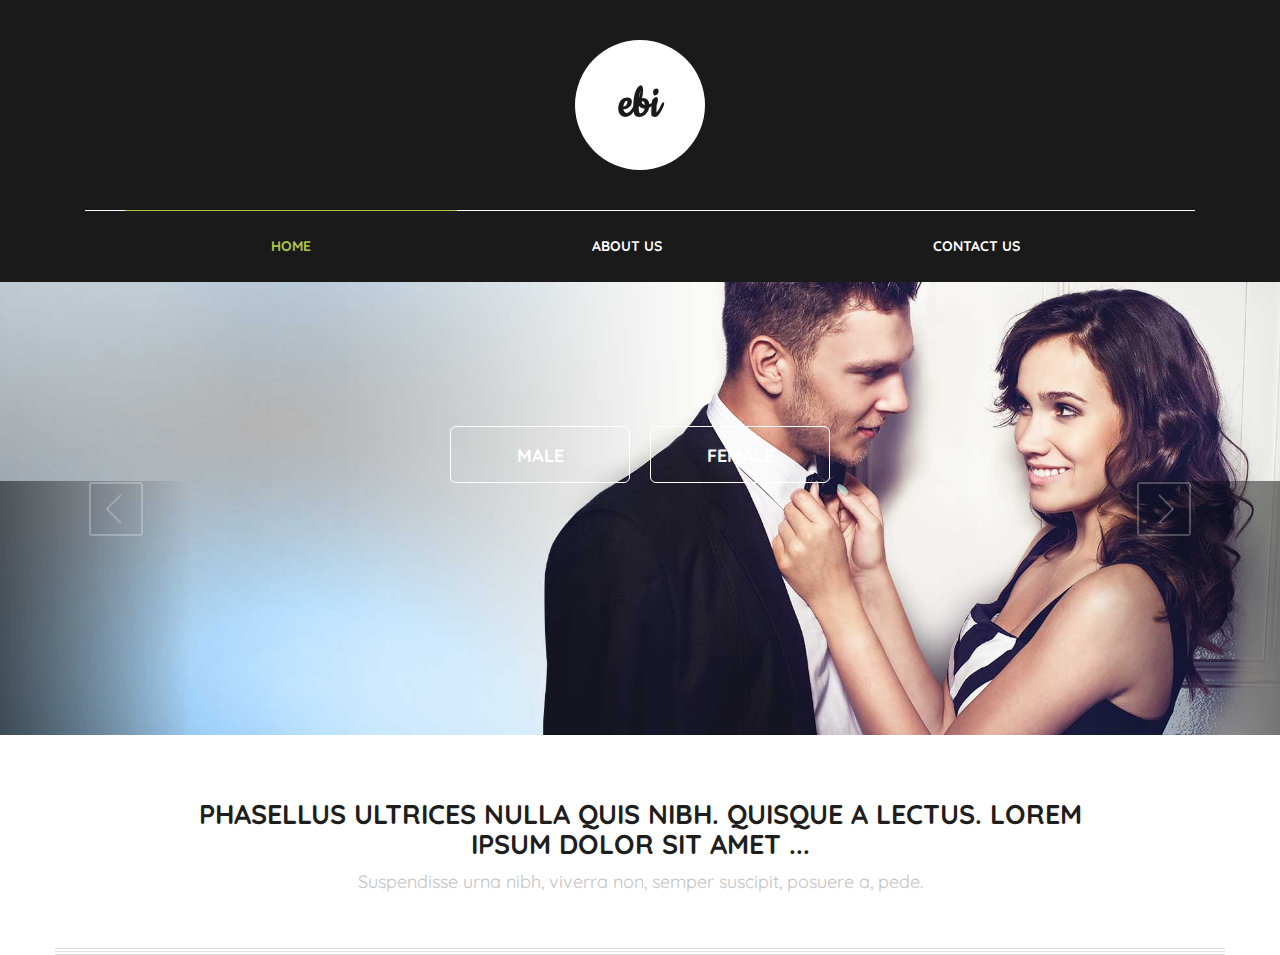
<file: ebi/index.html>
<!DOCTYPE html>
<html>
<head>
<title>Reponsive HTML Template</title>
<meta name="viewport" content="width=device-width, initial-scale=1.0">

<link href="css/bootstrap.min.css" rel="stylesheet">
<link href='http://fonts.googleapis.com/css?family=Cookie' rel='stylesheet' type='text/css'>
<link href='http://fonts.googleapis.com/css?family=Quicksand:300,400,700' rel='stylesheet' type='text/css'>
<link href="css/style.css" rel="stylesheet">

      <script src="https://oss.maxcdn.com/libs/html5shiv/3.7.0/html5shiv.js"></script>
      <script src="https://oss.maxcdn.com/libs/respond.js/1.3.0/respond.min.js"></script>
    <![endif]-->
</head>
<body>
<header class="main__header">
  <div class="container">
    <nav class="navbar navbar-default" role="navigation"> 


      <div class="navbar-header">
        <h1 class="navbar-brand"><a href="index.html">ebi</a></h1>
        <button type="button" class="navbar-toggle" data-toggle="collapse" data-target="#bs-example-navbar-collapse-1"> <span class="sr-only">Toggle navigation</span> <span class="icon-bar"></span> <span class="icon-bar"></span> <span class="icon-bar"></span> </button>
      </div>
      <div class="navbar-collapse" id="bs-example-navbar-collapse-1">
        <ul class="nav nav-justified">
          <li class="active"><a href="index.html">Home</a></li>
          <li><a href="full_width.html">about us</a></li>
          <li><a href="contact.html">contact us</a></li>
        </ul>
      </div>
      <!-- /.navbar-collapse --> 
    </nav>
  </div>
</header>
<section class="slider">
  <div id="myCarousel" class="carousel slide carousel-fade" data-ride="carousel">
    <div class="carousel-inner">
      <div class="item"> <img data-src="images/slider/image02.jpg" alt="First slide" src="images/slider/image02.jpg">
        <div class="container">
          <div class="carousel-caption">
            <p><a class="btn btn-default btn-lg" href="#" role="button">MALE</a><a class="btn btn-default btn-lg" href="#" role="button">FEMALE</a></p>
          </div>
        </div>
      </div>
      <div class="item active"> <img data-src="images/slider/image01.jpg" alt="Second slide" src="images/slider/image01.jpg">
        <div class="container">
          <div class="carousel-caption">

            <p><a class="btn btn-default btn-lg" href="#" role="button">MALE</a><a class="btn btn-default btn-lg" href="#" role="button">FEMALE</a></p>
          </div>
        </div>
      </div>
    </div>
    <a class="left carousel-control" href="#myCarousel" data-slide="prev"><span class="glyphicon carousel-control-left"></span></a> <a class="right carousel-control" href="#myCarousel" data-slide="next"><span class="glyphicon carousel-control-right"></span></a> </div>
</section>
<!--end of slider section-->
<section class="main__middle__container">
  <div class="container">
    <div class="row with__sep">
      <h3 class="text-center">Phasellus ultrices nulla quis nibh. Quisque a lectus. Lorem ipsum dolor sit amet ...</h3>
      <p class="text-center big-paragraph">Suspendisse urna nibh, viverra non, semper suscipit, posuere a, pede.</p>
    </div>

</div></section>
<!-- jQuery (necessary for Bootstrap's JavaScript plugins) -->
<script type="text/javascript" src="js/jquery.min.js"></script>
<!-- Include all compiled plugins (below), or include individual files as needed -->
<script src="js/bootstrap.min.js"></script>
<script type="text/javascript">

$('.carousel').carousel({
  interval: 3500, // in milliseconds
  pause: 'none' // set to 'true' to pause slider on mouse hover
})

</script>
</body>
</html>
</file>
<file: ebi/css/style.css>
body {
	font-family: Calibri, sans-serif;
	color: #a6a8a8;
	font-size: 14px;
}
/*Typography*/

a, input, button {
	-webkit-transition: all ease .2s;
	-moz-transition: all ease .2s;
	-o-transition: all ease .2s;
	transition: all ease .2s;
}

a {
	color: #adc648;
}
a:hover {
	color: #adc648;
	text-decoration: underline;
}
hr {
	border-color: #e5e5e5;
	margin: 10px 0 10px 0;
}
h1, h2, h3, h4, h5, .navbar-default .nav-justified>li, .btn, p.big-paragraph, p.small-paragraph, .carousel-caption, .recent-posts .col-md-9 .text p small {
	font-family: 'Quicksand', sans-serif;
}
h1, h2, h3, h4, h5, .btn {
	font-weight: bold
}
h1 {
	font-size: 48px;
	text-transform: uppercase;
	color: #fff;
}
h2 {
	font-size: 32px;
	line-height: 24px;
	padding: 40px 0;
	color: red;
	text-transform: uppercase;
	margin-left: -6%;
	margin-left: -150%;
	margin-top: -25%;
}
h2 span {
	color: #1e1e1e;
}
span.sep {
	width: 80px;
	display: inline-block;
	border-top: 1px solid #adc648;
}
h2 small {
	color: #c7c7c7;
	font-size: 14px;
	text-transform: none;
	font-weight: normal;
}
h2.block__title {
	border-top: 1px solid #dcdcdc;
	border-bottom: 1px solid #dcdcdc;
	line-height: 3px;
	margin-bottom: 60px;
}
h2.block__title span {
	border: none;
	background-color: #eff2f2;
	padding: 0 30px;
	text-transform: uppercase;
	line-height: 3px;
}
.main_content h2, .main-content h2 {
	padding: 0;
	line-height: 20px;
}
h3 {
	font-size: 27px;
	color: #1e1e1e;
	text-transform: uppercase;
}
h3 a {
	color: #33313a;
}
h3 a:hover {
	text-decoration: none;
	color: #adc648;
}
h3 small {
	font-size: 18px;
	color: #1e1e1e;
	font-weight: bold;
}
.typo {
	margin-top: 80px;
}
h4 {
	font-size: 22px;
	line-height: 16px;
	color: #434a4a;
	text-transform: uppercase;
	line-height: 105%;
}
h4 a {
	color: #bcbcbc;
}
h4 a:hover {
	text-decoration: none;
	color: #434a4a;
}
h5 {
	font-size: 18px;
	text-transform: uppercase;
	color: #33313a;
}
h2.with__margin {
	margin-top: 70px;
	margin-bottom: 0px;
}
h2.with__margin2 {
	margin: 50px 0;
}
/* Forms */


/*Buttons*/

.btn-primary {
	font-size: 18px;
	text-transform: none;
	color: #fff;
	background-color: #adc648;
	border-color: #adc648;
	border-bottom: 4px solid #f2f2f2;
}
.btn-primary:hover, .btn-primary:focus {
	border-color: #dfdfdf;
	background: none;
	color: #434a4a;
}
.btn-info {
	font-size: 14px;
	font-family: Calibri, sans-serif;
	text-transform: none;
	color: #434a4a;
	border-radius: 0px;
	-webkit-border-radius: 0px;
	-moz-border-radius: 0px;
	-ms-border-radius: 0px;
	-o-border-radius: 0px;
	border-color: #dfdfdf;
	background: none;
}
.btn-info:hover, .btn-info:focus {
	background-color: #fff;
	border-color: #fff;
	color: #6dc5b5 !important;
}
.btn-default {
	font-size: 18px;
	text-transform: none;
	color: #fff;
	border-color: #fff;
	background: none;
}
.btn-default:hover, .btn-default:focus {
	background-color: #adc648;
	border-color: #adc648;
	color: #fff;
}
button.btn-primary:focus, .btn-default:focus, .btn-info:focus {
	outline: none;
}
.btn-lg {
	width: 180px;
	height: 57px;
	line-height: 57px;
	padding: 0;
	font-size: 18px;
	text-transform: uppercase;
}
.btn-lg.btn-primary {
	width: 250px;
	margin: 48px 0 0 0;
}
footer .btn.btn-default {
	margin-top: 5px;
	font-size: 12px;
	background-color: #adc648;
	border-color: #adc648;
}
footer .btn.btn-default:hover {
	color: #fff;
	border-color: #fff;
	background: none;
}
/*Header*/

header {
	background: #1a1a1a;
	width: 100%;
}
.navbar-header {
	float: none;
	text-align: center;
}
.navbar-toggle {
	margin-right: 0;
	float: none;
}
.navbar-default .navbar-brand, .navbar-default .navbar-brand:hover {
	font-family: 'Cookie', cursive;
	font-size: 50px;
	color: #1a1a1a;
	background: #fff;
	width: 130px;
	height: 130px;
	text-transform: none;
	line-height: 130px;
	text-align: center;
	display: block;
	margin: 0 auto;
	float: none;
	padding: 0;
	border-radius: 100%;
}
.navbar-default .navbar-brand a {
	color: #1a1a1a;
	text-decoration: none;
}
/*Main Navigaion Menu*/

.dropdown:hover .dropdown-menu {
	display: block;
}
.navbar-default {
	background: none;
	border: none;
	padding: 40px 0 0 0;
	margin-bottom: 0px;
	position: relative;
	z-index: 999;
}
.navbar-default .nav-justified {
	border-top: 1px solid #f9f8f9;
	padding: 0 40px;
	margin-top: 40px;
	box-sizing: border-box;
	-moz-box-sizing: border-box;
}
.navbar-default .nav-justified>li {
	position: relative;
	bottom: 1px;
}
.dropper {
	position: relative;
	text-align: center;
}
.dropper a.dropdown-toggle {
	color: #FFF;
	font-size: 14px;
	text-transform: uppercase;
	font-weight: bold;
	text-decoration: none;
	padding: 25px 0;
	display: block;
}
.dropper a.dropdown-toggle:hover {
	color: #ADC648;
}
.navbar-default .nav-justified>li.dropdown:hover, .navbar-default .nav-justified>li.dropdown.active {
	border-top: 1px solid #adc648;
}
.navbar-default .nav-justified li.active .dropper a.dropdown-toggle, .navbar-default .nav-justified li.open .dropper a.dropdown-toggle {
	color: #ADC648;
}
.navbar-default .nav-justified>li>a {
	color: #fff;
	font-size: 14px;
	font-weight: bold;
	box-sizing: border-box;
	-moz-box-sizing: border-box;
	border-top: 1px solid transparent;
	padding: 25px 0px;
	text-transform: uppercase;
}
.navbar-default .nav-justified>li.dropdown>a {
	background: none;
}
.navbar-default .nav-justified>li.active>a, .navbar-default .nav-justified>li>a:hover, .navbar-default .nav-justified>li.open>a {
	border-top: 1px solid #adc648;
	color: #adc648;
	background: none;
}
.navbar-default .nav-justified>li:first-child {
	margin-left: 0px;
}
ul.dropdown-menu {
	padding: 0;
	width: 100%;
	border-radius: 0px;
	-webkit-border-radius: 0px;
	-moz-border-radius: 0px;
	-o-border-radius: 0px;
	-ms-border-radius: 0px;
	border: none;
	background: #1a1a1a;
	box-shadow: none;
	-moz-box-shadow: none;
	-webkit-box-shadow: none;
	-o-box-shadow: none;
	-ms-box-shadow: none;
}
ul.dropdown-menu li {
	border-bottom: 1px solid #3e3f3f;
	background: #1a1a1a;
}
ul.dropdown-menu li:last-child {
	border-bottom: none;
	border-radius: 0px 0px 2px 2px;
	-webkit-border-radius: 0px 0px 2px 2px;
	-moz-border-radius: 0px 0px 2px 2px;
	-ms-border-radius: 0px 0px 2px 2px;
	-o-border-radius: 0px 0px 2px 2px;
}
ul.dropdown-menu li:first-child {
	border-radius: 2px 2px 0px 0px;
	-webkit-border-radius: 2px 2px 0px 0px;
	-moz-border-radius: 2px 2px 0px 0px;
	-ms-border-radius: 2px 2px 0px 0px;
	-o-border-radius: 2px 2px 0px 0px;
}
ul.dropdown-menu>li>a {
	color: #b1b1b1;
	border-top: none;
	font-weight: bold;
	font-size: 14px;
	padding: 15px 20px;
	text-transform: none;
}
ul.dropdown-menu>li>a:hover {
	color: #adc648;
	border-top: none;
	background: none;
}
/*Carousel*/

.slider {
	position: relative;
	z-index: 9;
}
.boxess {
	padding-bottom: 25px;
	background: #1a1a1a;
}
.slider .btn {
	margin: 40px 10px;
}
.carousel-caption {
	top: 50%;
	margin-top: -180px;
	font-size: 18px;
	color: #ffffff;
	text-shadow: 1px 1px 3px #666666;
	text-transform: none;
	font-weight: normal;
}
.carousel-caption h1 {
	font-size: 48px;
	line-height: 48px;
	color: #fff;
}
.carousel-control {
	background: none;
	opacity: 1;
	position: absolute;
	top: 50%;
	margin-top: -27px;
	-moz-opacity: 1;
}
.carousel-control .carousel-control-left {
	background: url('../images/slider/prev.png') no-repeat;
	width: 54px;
	height: 54px;
	left: 20px;
}
.carousel-control .carousel-control-right {
	background: url('../images/slider/next.png') no-repeat;
	width: 54px;
	height: 54px;
	right: 20px;
}
.carousel-control .carousel-control-left:hover {
	background: url('../images/slider/prev_a.png') no-repeat;
}
.carousel-control .carousel-control-right:hover {
	background: url('../images/slider/next_a.png') no-repeat;
}
.boxed .carousel-control .carousel-control-left {
	left: -150px;
	top: 270px;
}
.boxed .carousel-control .carousel-control-right {
	right: -150px;
	top: 270px;
}
.boxed .carousel-caption {
	top: 90px;
}
.boxed .carousel-caption h1 {
	font-size: 40px;
	line-height: 40px;
}
/*Container*/

.main__middle__container .row ul, .main__middle__container .row ol {
	padding-left: 20px;
}
.main__middle__container {
	width: 100%;
}
.row {
	padding: 75px 0;
}
.row.with__sep {
	background: url('../images/lines.png') repeat-x left bottom;
}
.container .row:first-child {
	padding: 45px 10% 50px 10%;
}
p.big-paragraph {
	font-size: 18px;
	color: #c3c3c3;
}
.orange {
	color: #adc648;
	padding: 0 0 10px 0;
}
.black-text {
	color: #1e1e1e;
}
/*Icons Blocks*/

.icons__blocks p.small-paragraph {
	font-size: 14px;
	position: relative;
	bottom: 10px;
	margin-top: 15px;
	color: #c7c7c7;
}
.icons__blocks h3 a {
	background: url('../images/icons/icon3.png') no-repeat center top;
	padding: 120px 0px 0px 0px;
	display: block;
}
.icons__blocks .col-md-4:nth-child(2) h3 a {
	background: url('../images/icons/icon1.png') no-repeat center top;
}
.icons__blocks .col-md-4:nth-child(3) h3 a {
	background: url('../images/icons/icon2.png') no-repeat center top;
}
.icons__blocks h3 a:hover {
	background: url('../images/icons/icon3_a.png') no-repeat center top;
	padding: 120px 0px 0px 0px;
}
.icons__blocks .col-md-4:nth-child(2) h3 a:hover {
	background: url('../images/icons/icon1_a.png') no-repeat center top;
}
.icons__blocks .col-md-4:nth-child(3) h3 a:hover {
	background: url('../images/icons/icon2_a.png') no-repeat center top;
}
.icons__blocks p {
	margin-top: 20px;
}
/* grey-info-block */

.grey-info-block {
	background: url('../images/line_bg_repeat.jpg') repeat;
	width: 100%;
	padding: 0 0 75px 0;
	margin: 0;
	color: #a6a8a8;
}
.grey-info-block p.small-paragraph {
	font-size: 14px;
	position: relative;
	padding-bottom: 20px;
	margin-bottom: 40px;
	margin-top: 15px;
	color: #c7c7c7;
	border-bottom: 1px solid #e4e4e4;
}
/*Three Blocks*/

.three-blocks {
	background-size: 100% 100%;
}
.three-blocks h2 {
	color: #fff;
	line-height: 30px;
	font-size: 30px;
	padding: 0;
}
.three-blocks p {
	padding: 5px 0;
	font-size: 18px;
	color: #fff;
}
/* Recent Posts */

.recent-posts .col-md-9, .recent-posts .col-md-3 {
	margin-top: 40px;
}
.recent-posts .col-md-9 .text {
	float: left;
	width: 55%;
	margin-left: 2%;
}
.recent-posts .col-md-9 .text h3 {
	margin-top: -25px;
	margin-bottom: 10px;
}
.recent-posts .col-md-9 .text p {
	padding: 5px 0;
}
.recent-posts .col-md-9 .text p small {
	position: relative;
	bottom: 10px;
	font-size: 14px;
	color: #c2c2c2;
	font-weight: normal;
	text-transform: uppercase;
}
.recent-posts .col-md-9 img {
	width: 43%;
}
.recent-posts .col-md-9 article {
	margin-bottom: 50px;
}
.recent-posts .col-md-4 h3 {
	text-transform: none;
}
.recent-posts .col-md-3 .icon-item {
	box-sizing: border-box;
	-moz-box-sizing: border-box;
	padding: 15px 0px;
	border-bottom: 1px solid #e0dfdf;
}
.recent-posts .col-md-3 .icon-item:first-child {
	padding-top: 0px;
}
.recent-posts .col-md-3 .icon-item:last-child {
	border-bottom: none;
}
/*Social Icons*/

.socialicon {
	position: relative;
	display: inline-block;
	width: 32px;
	margin-right: 5px;
	height: 32px;
}
.socialicon-twitter {
	background: url('../images/social/twitter.png') no-repeat;
}
.socialicon-facebook {
	background: url('../images/social/facebook.png') no-repeat;
}
.socialicon-google {
	background: url('../images/social/google.png') no-repeat;
}
.socialicon-mail {
	background: url('../images/social/mail.png') no-repeat;
}
.socialicon-twitter:hover {
	background: url('../images/social/twitter_a.png') no-repeat;
}
.socialicon-facebook:hover {
	background: url('../images/social/facebook_a.png') no-repeat;
}
.socialicon-google:hover {
	background: url('../images/social/google_a.png') no-repeat;
}
.socialicon-mail:hover {
	background: url('../images/social/mail_a.png') no-repeat;
}
/* Contact Form */

.contact-form {
}
.contact-form .col-md-6 {
	padding: 0 20px 0 0;
}
.contact-form .col-md-6:nth-child(2) {
	padding: 0 0px 0 0;
}
/* Aside */

aside h3 {
	line-height: 11px;
	margin-bottom: 40px;
}
aside img {
	width: 100%;
	margin-bottom: 10px;
}
aside ul li {
	border-bottom: 1px solid #e5e5e5;
	padding: 10px 0;
}
aside ul li:last-child {
	border-bottom: none;
}
aside a.btn {
	margin: 20px 0 40px;
}
/* Main Content*/

.main-content h2 {
	line-height: 11px;
	margin-bottom: 40px;
}
/* Footer */

footer {
	background: #1b2021;
	padding: 45px 0 70px;
	color: #808080;
}
footer h3 small {
	color: #fff;
	padding-bottom: 20px;
}
footer hr {
	border-top: 1px solid #47454a;
	margin: 70px 0 0 0;
}
footer p span {
	color: #fff;
}
footer .text-center {
	padding: 40px 0;
	margin: 0;
}
footer .form-group {
	width: 90%;
}
footer button.btn-primary {
	position: relative;
	top: 10px;
}
footer button.btn-primary:focus {
	outline: none;
}
/*Responsive - debugging default problems*/

.img-responsive {
	margin: 0 auto;
}
.no-margin {
	margin: 0;
}
.no_padding {
	padding: 0px 0 80px 0;
}
.nothing {
	padding-left: 0px !important;
	padding-right: 0px !important;
}
.blue__line {
	width: 100%;
}
.blue__line h1 {
	color: #1e1e1e;
}
@media(max-width:1600px) {
	.carousel-caption h1 {
		font-size: 40px;
		line-height: 40px;
	}
}
@media(max-width:1310px) {
	.carousel-caption {
		font-size: 14px;
		top: 65%;
	}
	.carousel-caption h1 {
		font-size: 30px;
		line-height: 30px;
	}
	.slider .btn {
		margin: 10px;
	}
}
@media(max-width:990px) {
	.main__middle__container h3.heading.white {
		background: none;
	}
	.carousel-caption {
		font-size: 13px;
		top: 50%;
		margin-top: -110px;
		left: 15%;
		right: 15%;
	}
	.navbar-header {
		float: none;
		margin: 0 auto 20px;
		text-align: center;
	}
	.navbar-header .navbar-brand.pull-left {
		float: none !important;
		text-align: center;
		display: inline-block;
	}
	.carousel-caption h1 {
		font-size: 20px;
		line-height: 20px;
		margin-bottom: 0px;
		padding-bottom: 5px;
	}
	.navbar-right {
		float: none !important;
	}
	.navbar-default .navbar-nav>li {
		margin: 0 0 10px 0;
		display: inline-block;
	}
	.navbar-default .navbar-nav {
		margin: 0 auto;
		float: none;
	}
	.carousel-control .carousel-control-left {
		left: 5px;
	}
	.carousel-control .carousel-control-right {
		right: 5px;
	}
	.carousel-control {
		width: auto;
	}
	.boxess .carousel-control {
		width: auto;
		top: 50%;
		margin-top: -27px;
	}
	.boxess .carousel-caption {
		top: 50%;
		margin-top: -80px;
	}
}
@media(max-width:768px) {
	.navbar-default .nav-justified {
		padding: 0;
	}
	.dropdown.open .dropdown-menu {
		display: block;
		position: relative;
		top: 0 !important;
		width: 100%;
		text-align: center;
		margin-top: -25px;
		margin-bottom: 20px;
	}
	.navbar-default .navbar-nav .open .dropdown-menu>li {
		border: none;
	}
	.navbar-default .navbar-nav .open .dropdown-menu>li>a {
		color: #fff;
	}
	.navbar-default .navbar-nav .open .dropdown-menu>li>a:hover {
		color: #ff831f;
	}
	.navbar-default .navbar-nav>.open>a, .navbar-default .navbar-nav>.open>a:hover, .navbar-default .navbar-nav>.open>a:focus {
		color: #ff831f;
		background-color: transparent;
	}
	.navbar-default .navbar-nav .open .dropdown-menu>li>a {
		color: #fff;
	}
	.navbar-default .navbar-nav .open .dropdown-menu>li>a:hover {
		color: #ff831f;
	}
	.navbar-default .navbar-nav>.open>a, .navbar-default .navbar-nav>.open>a:hover, .navbar-default .navbar-nav>.open>a:focus {
		color: #ff831f;
		background-color: transparent;
	}
	.three-blocks p {
		padding: 20px 0 10px 0;
		margin-bottom: 0px;
	}
	.recent-posts .col-md-9 .text, .recent-posts .col-md-9 img {
		float: left;
		width: 99%;
	}
	header.with-boxed {
		height: auto;
	}
	.navbar-collapse {
		max-height: 100%;
	}
}
@media(max-width:767px) {
	.navbar-default .nav-justified>li>a {
		padding: 10px 0;
	}
	ul.dropdown-menu {
		top: 30px !important;
	}
	.dropper {
		height: auto;
	}
	.dropper a.dropdown-toggle {
		padding: 10px 0;
	}
	.navbar-collapse {
		max-height: 100%;
		height: 0px;
		overflow: hidden;
	}
	.navbar-collapse.in {
		display: block !important;
	}
}
@media(max-width:600px) {
	.slider .btn {
		display: none;
	}
}
@media(max-width:440px) {
	.carousel-caption {
		display: none;
	}
}
.carousel-fade
.carousel-inner
.item {
	opacity: 0;
	transition-property: opacity;
}
.active {
	opacity: 1;
}
.active.left,  .active.right {
	left: 0;
	opacity: 0;
	z-index: 1;
}
.next.left,  .prev.right {
	opacity: 1;
}

.carousel-control {
	z-index: 2;
}

.carousel-fade .carousel-inner .item {
	opacity: 0;
	-webkit-transition-property: opacity;
	transition-property: opacity;
}
.carousel-fade .carousel-inner .active {
	opacity: 1;
}
.carousel-fade .carousel-inner .active.left,  .carousel-fade .carousel-inner .active.right {
	left: 0;
	opacity: 0;
	z-index: 1;
}
.carousel-fade .carousel-inner .next.left,  .carousel-fade .carousel-inner .prev.right {
	opacity: 1;
}
.carousel-fade .carousel-control {
	z-index: 2;
}
/* Portfolio */

#portfolio {
	padding: 30px 0px 40px 0px;
	overflow: hidden;
}
#portfolio ul.controls {
	padding: 0px 0 20px 2px;
	overflow: hidden;
	margin: 20px 0;
	border-bottom: #ADC648 solid 2px;
}
#portfolio ul.controls li {
	float: left;
	color: #000;
	font-weight: 400;
	font-size: 15px;
	padding: 5px 15px;
	cursor: pointer;
}
#portfolio ul.controls li:hover, #portfolio ul.controls li.active {
	padding: 4px 15px;
	color: #ADC648;
	margin: 0 -1px;
	border: 1px solid #ADC648;
}
#portfolio ul#Grid {
	margin: 0 0 30px 0;
	padding: 0;
	position: relative;
}
#portfolio ul#Grid li {
	padding: 0 1px 1px 0;
	margin: 0;
	display: none;
	position: relative;
}
#portfolio ul#Grid li a {
	display: block;
	position: relative;
	color: #fff;
}
#portfolio ul#Grid li span.overlay {
	position: absolute;
	left: 0px;
	top: 0px;
	width: 100%;
	height: 100%;
	opacity: 0;
	filter: alpha(opacity=0);
	visibility: hidden;
	text-indent: -9999px;
	-webkit-transition: 0.3s ease-in-out;
	-moz-transition: 0.3s ease-in-out;
	-o-transition: 0.3s ease-in-out;
	transition: 0.3s ease-in-out;
	background: #000;
}
#portfolio ul#Grid li:hover span.overlay {
	visibility: visible;
	opacity: 0.2;
	filter: alpha(opacity=20);
}
#portfolio ul#Grid span.text {
	padding: 0px 10px;
	height: 0;
	-webkit-transition: 0.3s;
	-moz-transition: 0.3s;
	-o-transition: 0.3s;
	transition: 0.3s;
	z-index: 10;
	overflow: hidden;
	font-size: 22px;
	font-weight: 400;
	width: 100%;
	position: absolute;
	left: 0;
	bottom: 0;
	color: #FFF;
	line-height: 30px;
	background: #ADC648;
}
#portfolio ul#Grid li:hover span.text {
	background: #ADC648;
	opacity: 0.9;
}
#portfolio ul#Grid span.text span {
	color: #f9f9f9;
	font-weight: 400;
	display: block;
	font-size: 14px;
	text-transform: none;
	line-height: 22px;
}
#portfolio ul#Grid span.text:after {
	border-color: rgba(63, 141, 191, 0);
	border-bottom-color: #ADC648;
	border-width: 10px;
	margin-left: -10px;
}
#portfolio ul#Grid span.text:before {
	border-color: rgba(63, 141, 191, 0);
	border-bottom-color: #ADC648;
	border-width: 16px;
	margin-left: -16px;
}
#portfolio ul#Grid li:hover span.text {
	padding: 10px 10px;
	height: auto;
	overflow: visible;
	text-decoration: none;
}
/* ## REST CSS */

ul.dropdown-menu {
	display: block;
	-webkit-transition: all .25s ease;
	-moz-transition: all .25s ease;
	-ms-transition: all .25s ease;
	-o-transition: all .25s ease;
	transition: all .25s ease;
	top: 85% !important;
	opacity: 0;
	visibility: hidden;
}
.dropdown:hover .dropdown-menu {
	top: 100% !important;
	opacity: 1;
	visibility: visible;
}
@media(max-width:767px) {
	.navbar-default .navbar-nav > li > a {
		padding: 10px 10px;
	}
	.dropdown:hover .dropdown-menu {
		display: none;
	}
	ul.dropdown-menu {
		visibility: visible;
		opacity: 1;
		display: none;
		position: relative;
		left: 0px;
		top: 0px !important;
	}
	.dropdown:hover .dropdown-menu {
		top: 0 !important;
	}
	.open .dropdown-menu, .open:hover .dropdown-menu {
		display: block;
		visibility: visible;
		opacity: 1;
	}
	.navbar-collapse.in {
		max-height: 350px;
	}
	.open a.dropdown-toggle {
		color: #ADC648;
	}
	.navbar-default ul.navbar-collapse {
		display: block !important;
		height: 0px;
	}
	h1 {
		font-size: 24px;
	}
	h2 {
		font-size: 22px;
	}
	h3 {
		font-size: 20px;
	}
	.pull-left {
		float: none !important;
	}
	.pull-right {
		float: none !important;
	}
	.recent-posts .col-md-9 article img.pull-left {
		max-width: 100%;
	}
	.recent-posts .col-md-9 .text {
		text-align: center;
		width: auto;
		padding-top: 10px;
	}
	.slider {
		overflow: hidden;
		max-width: 100%;
	}
	.main__middle__container {
		overflow: hidden;
		max-width: 100%;
	}
	footer {
		overflow: hidden;
		max-width: 100%;
	}
	footer {
		padding-top: 0px;
	}
	.carousel-control .carousel-control-right, .carousel-control .carousel-control-left {
		margin-top: -30px;
	}
	.navbar-default .nav-justified>li.dropdown:hover, .navbar-default .nav-justified>li.dropdown.active {
		border-top: 0px solid #adc648;
	}
	.row {
		padding: 15px 0;
	}
	#portfolio ul#Grid a.link span {
		font-size: 11px;
		line-height: 15px;
	}
	#portfolio ul.controls li {
		padding: 5px 10px;
	}
}
@media(min-width:768px) and (max-width: 991px) {
	h1 {
		font-size: 30px;
	}
	h2 {
		font-size: 24px;
	}
	.recent-posts .col-md-9 .text h3 {
		margin-top: 0px;
	}
	.recent-posts .col-md-3 .icon-item img {
		max-width: 100%;
	}
	.nav-justified > li {
		padding: 0 8px;
		display: block;
		float: left;
		width: auto;
	}
	.navbar-default .nav-justified > li > a, .dropper a.dropdown-toggle {
		font-size: 12px;
	}
	#portfolio ul#Grid a.link {
		font-size: 18px;
	}
	#portfolio ul#Grid a.link span {
		font-size: 11px;
		line-height: 15px;
	}
}
.carousel-inner > .item > img, .carousel-inner > .item > a > img {
	min-width: 100%;
	height: auto;
}
/* Columns */
.one_half_pad {
	width: 44%
}
.one_third_pad {
	width: 27%
}
.one_fourth_pad {
	width: 19%
}
.one_fifth_pad {
	width: 14%
}
.one_sixth_pad {
	width: 10.5%
}
.two_fifth_pad {
	width: 37%
}
.two_third_pad {
	width: 60%
}
.two_fourth_pad {
	width: 43%
}
.two_fifth_pad {
	width: 33%
}
.three_fifth_pad {
	width: 58.4%
}
.three_fourth_pad {
	width: 74%
}
.four_fifth_pad {
	width: 67.2%
}
.five_sixth_pad {
	width: 82.67%
}
.one_half_pad, .one_third_pad, .two_third_pad, .three_fourth_pad, .one_fourth_pad, .one_fifth_pad, .two_fifth_pad, .two_fourth_pad, .two_fifth_pad, .three_fifth_pad, .four_fifth_pad, .one_sixth_pad, .five_sixth_pad {
	float: left;
	margin-bottom: 20px;
	margin-left: 3%;
	margin-right: 3%;
	position: relative
}
.one_half {
	width: 48%
}
.one_third {
	width: 30.5%
}
.one_fourth {
	width: 22%
}
.one_fifth {
	width: 16.8%
}
.one_sixth {
	width: 13.33%
}
.two_fifth {
	width: 37.6%
}
.two_third {
	width: 65.33%
}
.two_fourth {
	width: 48%
}
.three_fifth {
	width: 58.4%
}
.three_fourth {
	width: 74%
}
.four_fifth {
	width: 67.2%
}
.five_sixth {
	width: 82.67%
}
.one_half, .one_third, .two_third, .two_fourth, .three_fourth, .one_fourth, .one_fifth, .two_fifth, .three_fifth, .four_fifth, .one_sixth, .five_sixth {
	float: left;
	margin-bottom: 10px;
	margin-right: 4%;
	position: relative
}
.column-last {
	clear: right;
	margin-right: 0!important
}
.dc_tabs_type_2 .one_third {
	width: 29%
}
.clr {
	clear: both;
	margin: 0;
	padding: 0;
	width: 100%
}
.dc_clear {
	clear: both;
	font-size: 0px;
	line-height: 0px;
	margin: 0;
	padding: 0;
	width: 100%
}

.login_container{
	padding-left: 250px;
	padding-top: 10px;
	padding-bottom: 10px;
	padding-right: 400px ;
}
.form-control{
	padding-top: 20px;
	padding-bottom: 15px;


}
.btn-center{
	display: block;

}
</file>
